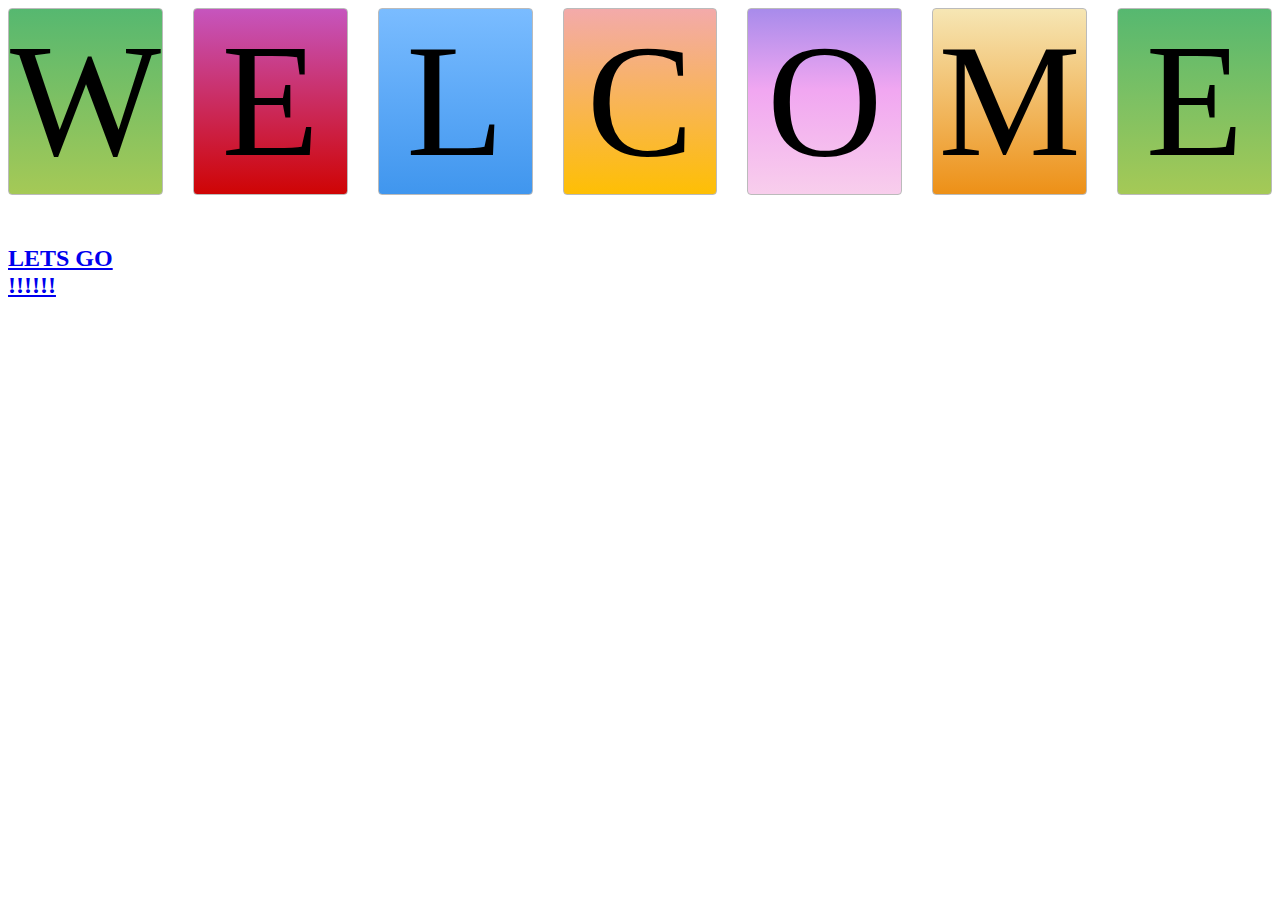
<file: WEL.html>
<!DOCTYPE html>
<html>
<head>
  <title>WELCOME</title>
  <link rel="stylesheet" type="text/css" href="style (3).css">

  <link rel="stylesheet" href="https://cdnjs.cloudflare.com/ajax/libs/animate.css/3.7.2/animate.min.css">
</head>
<body>
  <div class="container bounceInDown">

    <div class="zone green animated wobble infinite">W</div>
    <div class="zone red animated wobble infinite">E</div>
    <div class="zone blue animated wobble infinite">L</div>
    <div class="zone yellow animated wobble infinite">C</div>
    <div class="zone purple animated wobble infinite">O</div>
    <!-- <div class="zone purple animated wobble infinite">O</div> -->
    <div class="zone brown animated wobble infinite">M</div>
    <div class="zone green animated wobble infinite">E</div>
    <!-- <div class="zone red">🐲</div>
    <div class="zone blue">🐷</div>
    <div class="zone yellow">🐺</div>
    <div class="zone purple">🐼</div>
    <div class="zone brown">🐻</div> -->
    <a href="index.html" class="animated bounce"><h2>LETS GO !!!!!!</h2></a>
  </div>

</body>
</html>
</file>
<file: style (3).css>
.container
{
    display: grid;
    grid-gap: 30px;
    grid-template-columns: 1fr 1fr 1fr 1fr 1fr 1fr 1fr;
}
.zone {
    cursor:pointer;
    display:inline-block;
    text-align: center;
    font-size:10em;
    border-radius:4px;
    border:1px solid #bbb;
    transition: all 0.3s linear;
}

.zone:hover {
    -webkit-box-shadow:rgba(0,0,0,0.8) 0px 5px 15px, inset rgba(0,0,0,0.15) 0px -10px 20px;
    -moz-box-shadow:rgba(0,0,0,0.8) 0px 5px 15px, inset rgba(0,0,0,0.15) 0px -10px 20px;
    -o-box-shadow:rgba(0,0,0,0.8) 0px 5px 15px, inset rgba(0,0,0,0.15) 0px -10px 20px;
    box-shadow:rgba(0,0,0,0.8) 0px 5px 15px, inset rgba(0,0,0,0.15) 0px -10px 20px;
}

.wobble {
  animation-duration: 3s;
  animation-delay: 2s;
  /*animation-iteration-count: infinite;*/
}
/*.bounceInDown{
     animation-duration: 3s;
  animation-delay: 2s;
}*/
/*https://paulund.co.uk/how-to-create-shiny-css-buttons*/
/***********************************************************************
 *  Green Background
 **********************************************************************/
.green{
    background: #56B870; /* Old browsers */
    background: -moz-linear-gradient(top, #56B870 0%, #a5c956 100%); /* FF3.6+ */
    background: -webkit-gradient(linear, left top, left bottom, color-stop(0%,#56B870), color-stop(100%,#a5c956)); /* Chrome,Safari4+ */
    background: -webkit-linear-gradient(top, #56B870 0%,#a5c956 100%); /* Chrome10+,Safari5.1+ */
    background: -o-linear-gradient(top, #56B870 0%,#a5c956 100%); /* Opera 11.10+ */
    background: -ms-linear-gradient(top, #56B870 0%,#a5c956 100%); /* IE10+ */
    background: linear-gradient(top, #56B870 0%,#a5c956 100%); /* W3C */
}

/***********************************************************************
 *  Red Background
 **********************************************************************/
.red{
    background: #C655BE; /* Old browsers */
    background: -moz-linear-gradient(top, #C655BE 0%, #cf0404 100%); /* FF3.6+ */
    background: -webkit-gradient(linear, left top, left bottom, color-stop(0%,#C655BE), color-stop(100%,#cf0404)); /* Chrome,Safari4+ */
    background: -webkit-linear-gradient(top, #C655BE 0%,#cf0404 100%); /* Chrome10+,Safari5.1+ */
    background: -o-linear-gradient(top, #C655BE 0%,#cf0404 100%); /* Opera 11.10+ */
    background: -ms-linear-gradient(top, #C655BE 0%,#cf0404 100%); /* IE10+ */
    background: linear-gradient(top, #C655BE 0%,#cf0404 100%); /* W3C */
}

/***********************************************************************
 *  Yellow Background
 **********************************************************************/
.yellow{
    background: #F3AAAA; /* Old browsers */
    background: -moz-linear-gradient(top, #F3AAAA 0%, #febf04 100%); /* FF3.6+ */
    background: -webkit-gradient(linear, left top, left bottom, color-stop(0%,#F3AAAA), color-stop(100%,#febf04)); /* Chrome,Safari4+ */
    background: -webkit-linear-gradient(top, #F3AAAA 0%,#febf04 100%); /* Chrome10+,Safari5.1+ */
    background: -o-linear-gradient(top, #F3AAAA 0%,#febf04 100%); /* Opera 11.10+ */
    background: -ms-linear-gradient(top, #F3AAAA 0%,#febf04 100%); /* IE10+ */
    background: linear-gradient(top, #F3AAAA 0%,#febf04 100%); /* W3C */
}

/***********************************************************************
 *  Blue Background
 **********************************************************************/
.blue{
    background: #7abcff; /* Old browsers */
    background: -moz-linear-gradient(top, #7abcff 0%, #60abf8 44%, #4096ee 100%); /* FF3.6+ */
    background: -webkit-gradient(linear, left top, left bottom, color-stop(0%,#7abcff), color-stop(44%,#60abf8), color-stop(100%,#4096ee)); /* Chrome,Safari4+ */
    background: -webkit-linear-gradient(top, #7abcff 0%,#60abf8 44%,#4096ee 100%); /* Chrome10+,Safari5.1+ */
    background: -o-linear-gradient(top, #7abcff 0%,#60abf8 44%,#4096ee 100%); /* Opera 11.10+ */
    background: -ms-linear-gradient(top, #7abcff 0%,#60abf8 44%,#4096ee 100%); /* IE10+ */
    background: linear-gradient(top, #7abcff 0%,#60abf8 44%,#4096ee 100%); /* W3C */
}

/***********************************************************************
 *  Purple Background
 **********************************************************************/
.purple {
    background: #A88BEB; /* Old browsers */
    background: -moz-linear-gradient(top, #A88BEB 0%, #F1A7F1 44%, #F8CEEC 100%); /* FF3.6+ */
    background: -webkit-gradient(linear, left top, left bottom, color-stop(0%,#A88BEB), color-stop(44%,#F1A7F1), color-stop(100%,#F8CEEC)); /* Chrome,Safari4+ */
    background: -webkit-linear-gradient(top, #A88BEB 0%,#F1A7F1 44%,#F8CEEC 100%); /* Chrome10+,Safari5.1+ */
    background: -o-linear-gradient(top, #A88BEB 0%,#F1A7F1 44%,#F8CEEC 100%); /* Opera 11.10+ */
    background: -ms-linear-gradient(top, #A88BEB 0%,#F1A7F1 44%,#F8CEEC 100%); /* IE10+ */
    background: linear-gradient(top, #A88BEB 0%,#F1A7F1 44%,#F8CEEC 100%); /* W3C */
}

/***********************************************************************
 *  Brown Background
 **********************************************************************/
.brown {
    background: #f6e6b4; /* Old browsers */
    background: -moz-linear-gradient(top, #f6e6b4 0%, #ed9017 100%); /* FF3.6+ */
    background: -webkit-gradient(linear, left top, left bottom, color-stop(0%,#f6e6b4), color-stop(100%,#ed9017)); /* Chrome,Safari4+ */
    background: -webkit-linear-gradient(top, #f6e6b4 0%,#ed9017 100%); /* Chrome10+,Safari5.1+ */
    background: -o-linear-gradient(top, #f6e6b4 0%,#ed9017 100%); /* Opera 11.10+ */
    background: -ms-linear-gradient(top, #f6e6b4 0%,#ed9017 100%); /* IE10+ */
    background: linear-gradient(top, #f6e6b4 0%,#ed9017 100%); /* W3C */
    filter: progid:DXImageTransform.Microsoft.gradient( startColorstr='#f6e6b4', endColorstr='#ed9017',GradientType=0 ); /* IE6-9 */
}
</file>
